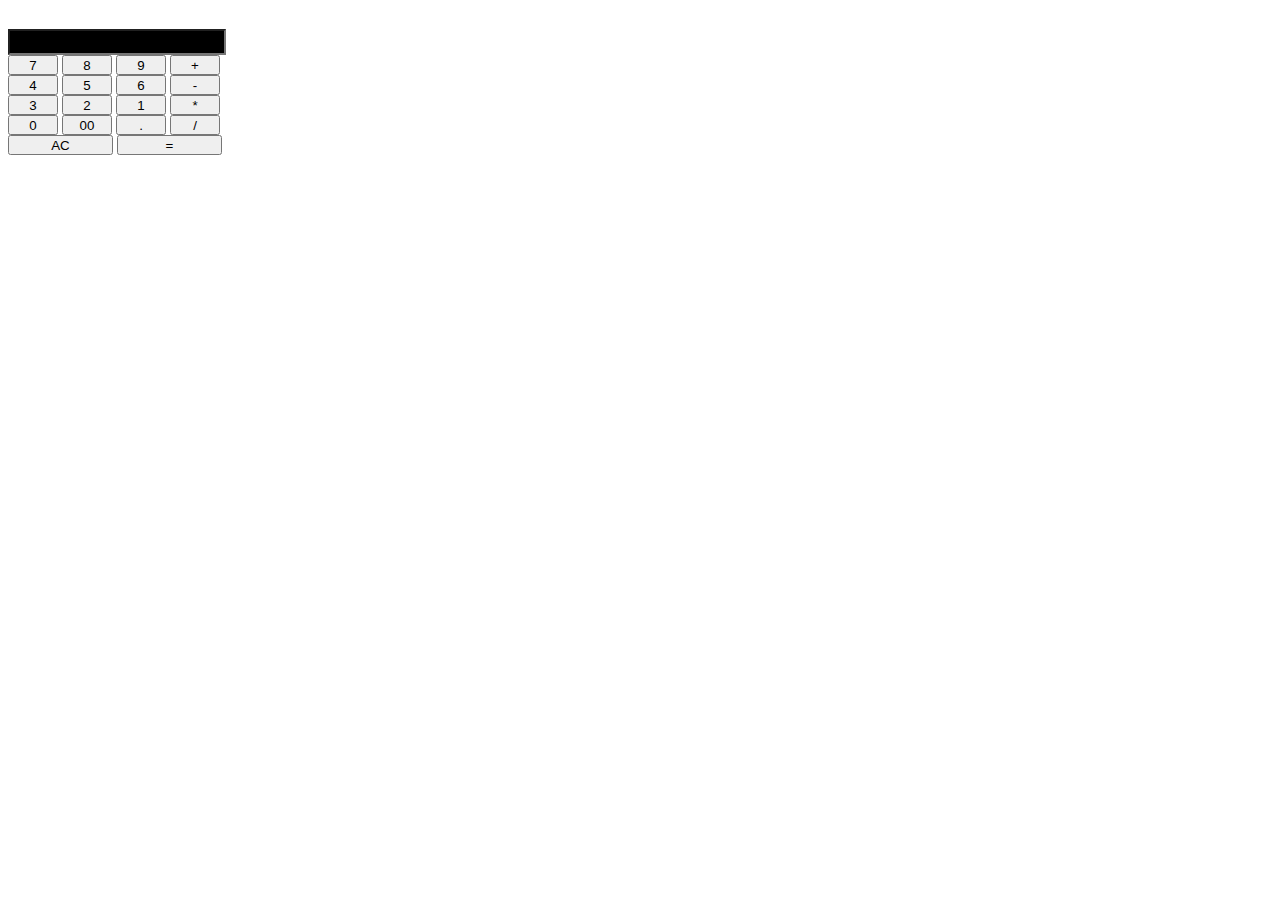
<file: KADAI2-2/index.html>
<!DOCTYPE html>
<html>
<head>
  <meta charset="utf-8">
  　　　　<script src="https://code.jquery.com/jquery-3.2.1.js" integrity="sha256-DZAnKJ/6XZ9si04Hgrsxu/8s717jcIzLy3oi35EouyE=" crossorigin="anonymous"></script>  
        <link rel="stylesheet" href="main_c.css">
        <title>電卓</title>
</head>
    <input id ="result" type = "text"  class="CalculationResultresult">
  
  <div>
    <input type="button" class="Btn1" value="7" onclick="edit(this)">
    <input type="button" class="Btn1" value="8" onclick="edit(this)">
    <input type="button" class="Btn1" value="9" onclick="edit(this)">
    <input type="button" class="Btn1" value="+" onclick="edit(this)">
  </div>
  
  <div>
    <input type="button" class="Btn1"  value="4" onclick="edit(this)">
    <input type="button" class="Btn1"  value="5" onclick="edit(this)">
    <input type="button" class="Btn1"  value="6" onclick="edit(this)">
    <input type="button" class="Btn1"  value="-" onclick="edit(this)">
  </div>
    <div>
    <input type="button" class="Btn1"  value="3" onclick="edit(this)">
    <input type="button" class="Btn1"  value="2" onclick="edit(this)">
    <input type="button" class="Btn1"  value="1" onclick="edit(this)">
    <input type="button" class="Btn1"  value="*" onclick="edit(this)">
  </div>
  <div>
    <input type="button" class="Btn1" value="0" onclick="edit(this)">
    <input type="button" class="Btn1" value="00" onclick="edit(this)">
    <input type="button" class="Btn1" value="." onclick="edit(this)">
    <input type="button" class="Btn1" value="/" onclick="edit(this)">
  </div>
  <div>
    <input type="button" class="Btn2" id="AllClear" value="AC" onclick="clearText()">
    <input type="button" class="Btn2" value= "=" onclick= "calc()">
  </div>
  
  <script src="main_c.js"></script>
    
</body>
</html>
</file>
<file: KADAI2-2/main_c.css>
.CalculationResultresult{
  width: 210px;
  height: 20px;
  background-color: black;
  color:#fff;
  margin-right:100%;
}
.Btn1{
  width: 50px;
  height: 20px;
}
.Btn2{
  width: 105px;
  height: 20px;
}
</file>
